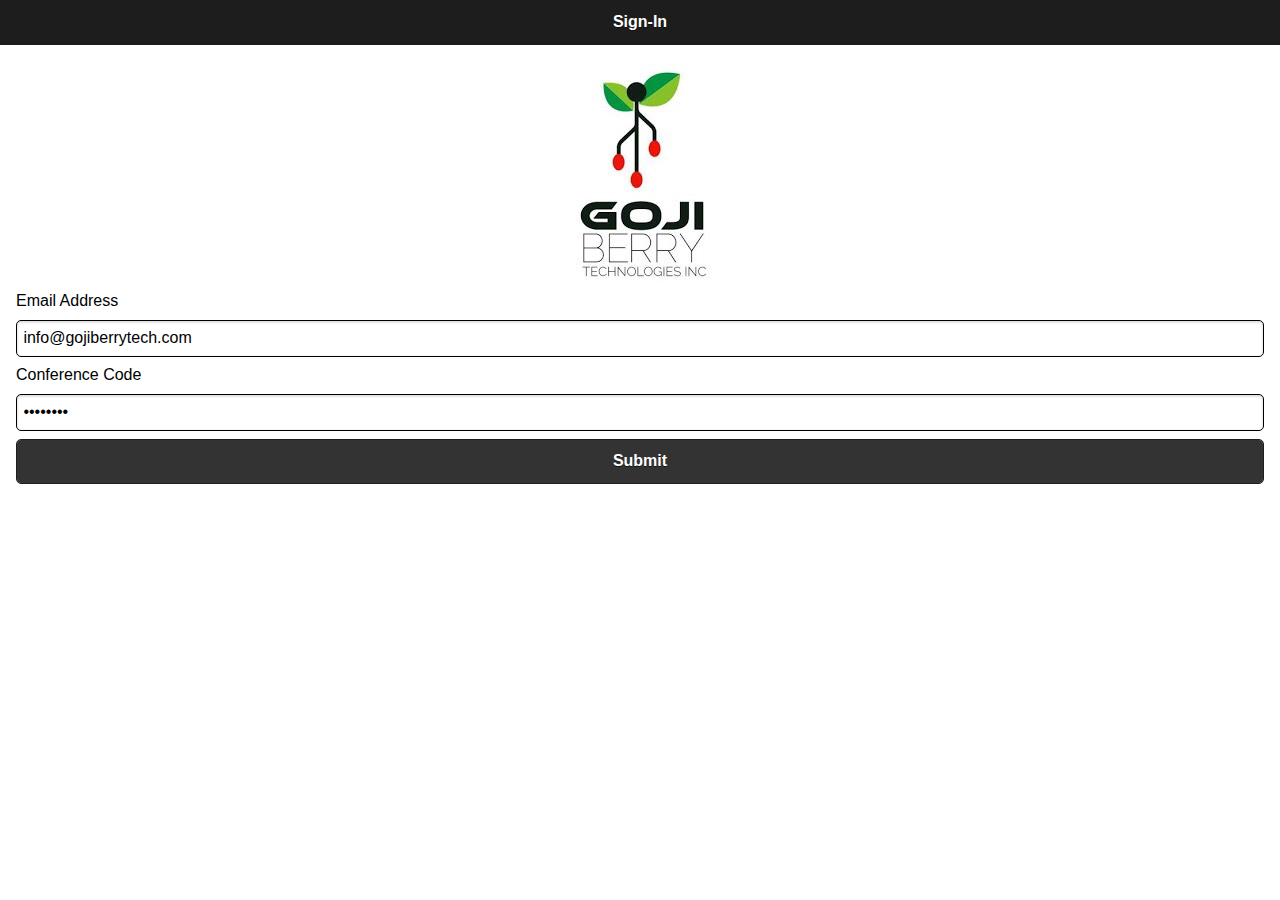
<file: conference/index.html>
<html>
<head>
	<meta charset="utf-8">
	<meta name="viewport" content="width=device-width, initial-scale=1">
	<title>Ascott Conference</title>
	
	<link rel="stylesheet" href="jquery.mobile-1.4.5.min.css" />
	<link rel="stylesheet" href="mockup.css" />
	<script src="jquery-1.11.1.min.js"></script>
	<script src="jquery.mobile-1.4.5.min.js"></script>
    <script src="mockup.js"></script>
	<style>
	img {
    max-width: 100%;
    height: auto;
    width: auto\9; /* ie8 */
}
	</style>
</head>

<body>
<div data-role="page" id="login-page" data-theme="d" data-url="login-page">
    <div data-role="header" data-theme="b">
        <h1>Sign-In</h1>
    </div><!-- /header -->
    <div data-role="content"  data-theme="f">
		<img src="images/gojisplash.png" style="position: relative; left: 50%; margin-left: -106px;" />
		<label for="txt-email">Email Address</label>
		<input type="text" name="txt-email" id="txt-email" value="info@gojiberrytech.com">
		<label for="txt-password">Conference Code</label>
		<input type="password" name="txt-password" id="txt-password" value="12345678">
		<a href="#dlg-invalid-credentials" data-rel="popup" data-transition="pop" data-position-to="window" id="btn-submit" class="ui-btn ui-btn-b ui-corner-all mc-top-margin-1-5">Submit</a>
        <i><div id="login-status" align="right"></div></i>
	</div>
</div>	
	
<div data-role="page" id="speaker-page" data-theme="d" data-url="speaker-page">
    <div data-role="header" data-theme="b" data-position="fixed" >
        <h1>Speakers</h1>
        <a href="#left-panel" data-theme="d" data-icon="bars" data-iconpos="notext" data-shadow="false" data-iconshadow="false" class="">Open left panel</a>
        <!--a href="#right-panel" data-theme="d" data-icon="arrow-l" data-iconpos="notext" data-shadow="false" data-iconshadow="false" class="ui-icon-nodisc">Open right panel</a -->
    </div><!-- /header -->
    <div data-role="content"  data-theme="a">
		<div class="content-primary">	
		<ul id="speaker-list" data-role="listview"  data-filter="true">
		</ul>
        </div>		
	</div><!-- /content -->
    <div data-role="footer" data-theme="b" data-position="fixed" width="100%">
				<img src="images/banner.png" />
    </div><!-- /header -->
	
    <div data-role="panel" id="left-panel" data-theme="b" data-display='overlay'>
        <ul data-role="listview">
            <li data-rel="close" data-icon="user"><a href="#speaker-page"><!-- img src="images/icon_spkr.png" alt="Speakers" class="ui-li-icon" -->Speakers <!--span class="ui-li-count">4</span--></a></li>
            <li data-rel="close" data-icon="heart"><a href="#partner-page"><!-- img src="images/icon_partner.png" alt="Partners" class="ui-li-icon" -->Partners <!--span class="ui-li-count">4</span--></a></li>
            <li data-rel="close" data-icon="location"><a href="#map-page"><!-- img src="images/icon_map.png" alt="Map" class="ui-li-icon"-->Map <!--span class="ui-li-count">0</span --></a></li>
            <li data-rel="close" data-icon="calendar"><a href="#schedule-page"><!-- img src="images/icon_schedule.png" alt="Schedule" class="ui-li-icon" -->Schedule <!--span class="ui-li-count">12</span --></a></li>
            <li data-rel="close" data-icon="clock"><a href="#my-schedule-page">My Schedule <!--span class="ui-li-count">12</span --></a></li>
            <li data-rel="close" data-icon="info"><a href="#about-page">About <!--span class="ui-li-count">12</span --></a></li>
        </ul>   
    </div><!-- /panel -->
    
</div>

<div data-role="page" id="speaker-profile-page" data-theme="d" data-url="speaker-profile-page">
    <div data-role="header" data-theme="b" data-position="fixed" >
        <!--a data-rel="back"  data-icon="back" data-shadow="false" data-iconshadow="false" class="ui-icon-nodisc"></a -->
        <h1>Profile</h1>
        <a href="#" data-theme="d" data-rel="back" data-icon="back" data-shadow="false" data-iconshadow="false" class="ui-icon-nodisc">Speakers</a>
        
    </div><!-- /header -->
    <div data-role="content"  data-theme="a" id="speaker-profile-content">
        <!-- table  class="ui-responsive">
          <tbody>
            <tr>
              <td>
				<img src="images/speaker1.jpg" />
              </td>
              <td>
                <h3>Alan Pettigrew</h3>
                <p>Chief of Technology</p>
                <p>Citrix Systems</p>
              </td>
            </tr>
          </tbody>
        </table>
        <h3>Profile</h3><hr >
        <p>An industry veteran of 18 years in conceptualizing, innovating, designing, architecting, planning, integrating, implementing, managing and supporting numerous IT systems and networks across the globe, that bring tremendous savings and generate millions of dollars in revenue to companies. \nRoseller has the knack for cutting-edge, open systems technologies and fusing them together to create high value-added products and services that yield high gains. He possesses skills that include not only technical, but also business and financial, people and negotiation.  He holds a B.S. In Computer Engineering degree from AMA Computer University and PRINCE2 and ITILv3 Foundation certifications.</p>
        <h3>Sessions</h3><hr >
        <table  class="ui-responsive">
          <tbody>
            <tr>
              <h4>Mobile Workplace Solutions</h4>
            </tr>
            <tr>
              <td><a data-theme="b" href="#" data-role="button" data-icon="calendar" data-iconpos="notext" class="ui-icon-nodisc" data-shadow="false" data-iconshadow="false"></a></td>
              <td><p>11-05-2015</p></td>
            </tr>
            <tr>
              <td>
                <a data-theme="b" href="#" data-role="button" data-icon="clock" data-iconpos="notext" class="ui-icon-nodisc" data-shadow="false" data-iconshadow="false"></a>              </td>
              <td>
                02:15 pm - 03:00 pm
              </td>
              <td>
                <a data-theme="b" href="#" data-role="button" data-icon="location" data-iconpos="notext" class="ui-icon-nodisc" data-shadow="false" data-iconshadow="false"></a>
              </td>
              <td>
                <p>Mactan 1 Function Room</p>
              </td>
            </tr>
          </tbody>
        </table -->
        
	</div><!-- /content -->
    <div data-role="footer" data-theme="b" data-position="fixed" width="100%">
    </div><!-- /header -->
    
    <div data-role="panel" id="speaker-profile-panel" data-theme="b" data-display='overlay'>
        <ul data-role="listview">
            <li data-rel="close" data-icon="user"><a href="#speaker-page"><!-- img src="images/icon_spkr.png" alt="Speakers" class="ui-li-icon" -->Speakers <!--span class="ui-li-count">4</span--></a></li>
            <li data-rel="close" data-icon="heart"><a href="#partner-page"><!-- img src="images/icon_partner.png" alt="Partners" class="ui-li-icon" -->Partners <!--span class="ui-li-count">4</span--></a></li>
            <li data-rel="close" data-icon="location"><a href="#map-page"><!-- img src="images/icon_map.png" alt="Map" class="ui-li-icon"-->Map <!--span class="ui-li-count">0</span --></a></li>
            <li data-rel="close" data-icon="calendar"><a href="#schedule-page"><!-- img src="images/icon_schedule.png" alt="Schedule" class="ui-li-icon" -->Schedule <!--span class="ui-li-count">12</span --></a></li>
            <li data-rel="close" data-icon="clock"><a href="#my-schedule-page">My Schedule <!--span class="ui-li-count">12</span --></a></li>
            <li data-rel="close" data-icon="info"><a href="#about-page">About <!--span class="ui-li-count">12</span --></a></li>
        </ul>   
    </div><!-- /panel -->
    
</div>

<div data-role="page" id="speaker-session-page" data-theme="d" data-url="speaker-session-page">
    <div data-role="header" data-theme="b" data-position="fixed" >
        <!--a data-rel="back"  data-icon="back" data-shadow="false" data-iconshadow="false" class="ui-icon-nodisc"></a -->
        <h1>Topic</h1>
        <a href="#" data-theme="d" data-rel="back" data-icon="back" data-shadow="false" data-iconshadow="false" class="ui-icon-nodisc">Profile</a>
        
    </div><!-- /header -->
    <div data-role="content"  data-theme="a" id="speaker-profile-content">
        <h4>INSPIRING CORPORATE CULTURE</h4>
        <h3>Mobile Workplace Solutions</h3>
        <table  class="ui-responsive">
          <tbody>
            <tr>
              <td><a data-theme="b" href="#" data-role="button" data-icon="calendar" data-iconpos="notext" class="ui-icon-nodisc" data-shadow="false" data-iconshadow="false"></a></td>
              <td><p>11-05-2015</p></td>
            </tr>
            <tr>
              <td>
                <a data-theme="b" href="#" data-role="button" data-icon="clock" data-iconpos="notext" class="ui-icon-nodisc" data-shadow="false" data-iconshadow="false"></a>              </td>
              <td>
                02:15 pm - 03:00 pm
              </td>
              <td>
                <a data-theme="b" href="#" data-role="button" data-icon="location" data-iconpos="notext" class="ui-icon-nodisc" data-shadow="false" data-iconshadow="false"></a>
              </td>
              <td>
                <p>Mactan 1 Function Room</p>
              </td>
            </tr>
          </tbody>
        </table>
        <p>Consumers have gone digital.  Your staff has gone digital.  Your stakeholders have gone digital.  Even you have gone digital.</p>
        <h4>Speaker</h4><hr >
        <table  class="ui-responsive">
          <tbody>
            <tr>
              <td>
				<img src="images/speaker1.jpg" />
              </td>
              <td>
                <h3>Alan Pettigrew</h3>
                <p>Chief of Technology</p>
                <p>Citrix Systems</p>
              </td>
            </tr>
          </tbody>
        </table>


        <!-- table  class="ui-responsive">
          <tbody>
            <tr>
              <td>
				<img src="images/speaker1.jpg" />
              </td>
              <td>
                <h3>Alan Pettigrew</h3>
                <p>Chief of Technology</p>
                <p>Citrix Systems</p>
              </td>
            </tr>
          </tbody>
        </table>
        <h3>Profile</h3><hr >
        <p>An industry veteran of 18 years in conceptualizing, innovating, designing, architecting, planning, integrating, implementing, managing and supporting numerous IT systems and networks across the globe, that bring tremendous savings and generate millions of dollars in revenue to companies. \nRoseller has the knack for cutting-edge, open systems technologies and fusing them together to create high value-added products and services that yield high gains. He possesses skills that include not only technical, but also business and financial, people and negotiation.  He holds a B.S. In Computer Engineering degree from AMA Computer University and PRINCE2 and ITILv3 Foundation certifications.</p>
        <h3>Sessions</h3><hr >
        <table  class="ui-responsive">
          <tbody>
            <tr>
              <h4>Mobile Workplace Solutions</h4>
            </tr>
            <tr>
              <td><a data-theme="b" href="#" data-role="button" data-icon="calendar" data-iconpos="notext" class="ui-icon-nodisc" data-shadow="false" data-iconshadow="false"></a></td>
              <td><p>11-05-2015</p></td>
            </tr>
            <tr>
              <td>
                <a data-theme="b" href="#" data-role="button" data-icon="clock" data-iconpos="notext" class="ui-icon-nodisc" data-shadow="false" data-iconshadow="false"></a>              </td>
              <td>
                02:15 pm - 03:00 pm
              </td>
              <td>
                <a data-theme="b" href="#" data-role="button" data-icon="location" data-iconpos="notext" class="ui-icon-nodisc" data-shadow="false" data-iconshadow="false"></a>
              </td>
              <td>
                <p>Mactan 1 Function Room</p>
              </td>
            </tr>
          </tbody>
        </table -->
        
	</div><!-- /content -->
    <div data-role="footer" data-theme="b" data-position="fixed" width="100%">
    </div>
</div>

<div data-role="page" id="partner-page" data-theme="d" data-url="partner-page">
    <div data-role="header" data-theme="b">
        <h1>Partners</h1>
        <a href="#left-panel2" data-theme="d" data-icon="bars" data-iconpos="notext" data-shadow="false" data-iconshadow="false" class="ui-icon-nodisc">Open left panel</a>
        <!--a href="#right-panel" data-theme="d" data-icon="arrow-l" data-iconpos="notext" data-shadow="false" data-iconshadow="false" class="ui-icon-nodisc">Open right panel</a -->
    </div><!-- /header -->
    <div data-role="content"  data-theme="f">
		<div class="content-primary">	
		<ul data-role="listview">
			<li><a href="index.html">
				<img src="images/the-ascott-hotel-logo.gif" />
				<h3>Ascott</h3>
			</a></li>
			<li><a href="index.html">
				<img src="images/gojisplash.png" />
				<h3>GojiBerry Technologies</h3>
			</a></li>
			<li><a href="index.html">
				<img src="images/1bn.png" />
				<h3>One Billion Apps</h3>
			</a></li>
		</ul>
        </div>		
	</div><!-- /content -->
    <div data-role="footer" data-theme="b" data-position="fixed" width="100%">
				<img src="images/banner.png" />
    </div><!-- /header -->
    <div data-role="panel" id="left-panel2" data-theme="b" data-display='overlay'>
		<ul data-role="listview">
			<li data-rel="close"><a href="#speaker-page"><img src="images/icon_spkr.png" alt="Speakers" class="ui-li-icon">Speakers <!--span class="ui-li-count">4</span--></a></li>
			<li data-rel="close"><a href="#partner-page"><img src="images/icon_partner.png" alt="Partners" class="ui-li-icon">Partners <!--span class="ui-li-count">4</span--></a></li>
			<li data-rel="close"><a href="#map-page"><img src="images/icon_map.png" alt="Map" class="ui-li-icon">Map <!--span class="ui-li-count">0</span --></a></li>
			<li data-rel="close"><a href="#schedule-page"><img src="images/icon_schedule.png" alt="Schedule" class="ui-li-icon">Schedule <!--span class="ui-li-count">12</span --></a></li>
		</ul>    
	</div><!-- /panel -->
</div>	
<div data-role="page" id="map-page" data-theme="d" data-url="map-page">
    <div data-role="header" data-theme="b">
        <h1>Map</h1>
        <a href="#left-panel3" data-theme="d" data-icon="bars" data-iconpos="notext" data-shadow="false" data-iconshadow="false" class="ui-icon-nodisc">Open left panel</a>
        <!--a href="#right-panel" data-theme="d" data-icon="arrow-l" data-iconpos="notext" data-shadow="false" data-iconshadow="false" class="ui-icon-nodisc">Open right panel</a -->
    </div><!-- /header -->
    <div data-role="content">
		<img src="images/floorplan.gif" />
		<p></p>
		<img src="images/floorplan2.jpg" />
    </div><!-- /content -->
    <div data-role="footer" data-theme="b" data-position="fixed" width="100%">
				<img src="images/banner.png" />
    </div><!-- /header -->
    <div data-role="panel" id="left-panel3" data-theme="b" data-display='overlay'>
		<ul data-role="listview">
			<li data-rel="close"><a href="#speaker-page"><img src="images/icon_spkr.png" alt="Speakers" class="ui-li-icon">Speakers <!--span class="ui-li-count">4</span--></a></li>
			<li data-rel="close"><a href="#partner-page"><img src="images/icon_partner.png" alt="Partners" class="ui-li-icon">Partners <!--span class="ui-li-count">4</span--></a></li>
			<li data-rel="close"><a href="#map-page"><img src="images/icon_map.png" alt="Map" class="ui-li-icon">Map <!--span class="ui-li-count">0</span --></a></li>
			<li data-rel="close"><a href="#schedule-page"><img src="images/icon_schedule.png" alt="Schedule" class="ui-li-icon">Schedule <!--span class="ui-li-count">12</span --></a></li>
		</ul>    
	</div><!-- /panel -->
</div>	
<div data-role="page" id="schedule-page" data-theme="d" data-url="schedule-page">
    <div data-role="header" data-theme="b">
        <h1>Schedule</h1>
        <a href="#left-panel4" data-theme="d" data-icon="bars" data-iconpos="notext" data-shadow="false" data-iconshadow="false" class="ui-icon-nodisc">Open left panel</a>
        <!--a href="#right-panel" data-theme="d" data-icon="arrow-l" data-iconpos="notext" data-shadow="false" data-iconshadow="false" class="ui-icon-nodisc">Open right panel</a -->
    </div><!-- /header -->
    <div data-role="content">
		<div data-role="tabs" id="tabs">
		  <div data-role="navbar">
			<ul>
			  <li><a href="#mainevent" data-ajax="false">Main Event</a></li>
			  <li><a href="#breakout" data-ajax="false">Breakout Sessions</a></li>
			</ul>
		  </div>
		  <div id="mainevent" class="ui-body-d ui-content">
			<ul data-role="listview">
				<li>
				  <a href="index.html">
					<h3>Registration and Light Snacks</h3>
  				    <p>
						<img src="images/clock.png" /> 09:00 am - 09:30am
					</p>
				   </a>
				</li>
				<li>
				  <a href="index.html">
					<h3>Welcome Remarks by Juan de la Cruz</h3>
  				    <p>
						<img src="images/clock.png" /> 09:30 am - 10:00am
					</p>
				   </a>
				</li>
			</ul>
		  </div>
		  <div id="breakout" class="ui-body-d ui-content">
     			<ul data-role="breakout" data-inset="true">
					<li><a href="#">Session 1</a></li>
					<li><a href="#">Session 2</a></li>
				</ul>
		   </div>		
		</div>
    </div><!-- /content -->
    <div data-role="footer" data-theme="b" data-position="fixed" width="100%">
				<img src="images/banner.png" />
    </div><!-- /header -->
    <div data-role="panel" id="left-panel4" data-theme="b" data-display='overlay'>
		<ul data-role="listview">
			<li data-rel="close"><a href="#speaker-page"><img src="images/icon_spkr.png" alt="Speakers" class="ui-li-icon">Speakers <!--span class="ui-li-count">4</span--></a></li>
			<li data-rel="close"><a href="#partner-page"><img src="images/icon_partner.png" alt="Partners" class="ui-li-icon">Partners <!--span class="ui-li-count">4</span--></a></li>
			<li data-rel="close"><a href="#map-page"><img src="images/icon_map.png" alt="Map" class="ui-li-icon">Map <!--span class="ui-li-count">0</span --></a></li>
			<li data-rel="close"><a href="#schedule-page"><img src="images/icon_schedule.png" alt="Schedule" class="ui-li-icon">Schedule <!--span class="ui-li-count">12</span --></a></li>
		</ul>    
	</div><!-- /panel -->
</div>	



</body>

</html>
</file>
<file: conference/mockup.css>
/* Swipe works with mouse as well but often causes text selection. */
#speaker-page * {
    -webkit-user-select: none;
    -moz-user-select: none;
    -ms-user-select: none;
    -o-user-select: none;
    user-select: none;
}
/* Arrow only buttons in the header. */
#speaker-page .ui-header .ui-btn {
    background: none;
    border: none;
    top: 9px;
}
#speaker-page .ui-header .ui-btn-inner {
    border: none;
}
/* Content styling. */
dl { font-family: "Times New Roman", Times, serif; padding: 1em; }
dt { font-size: 2em; font-weight: bold; }
dt span { font-size: .5em; color: #777; margin-left: .5em; }
dd { font-size: 1.25em; margin: 1em 0 0; padding-bottom: 1em; border-bottom: 1px solid #eee; }
.back-btn { float: right; margin: 0 2em 1em 0; }

$("#mainevent").css('text-decoration', 'none');
</file>
